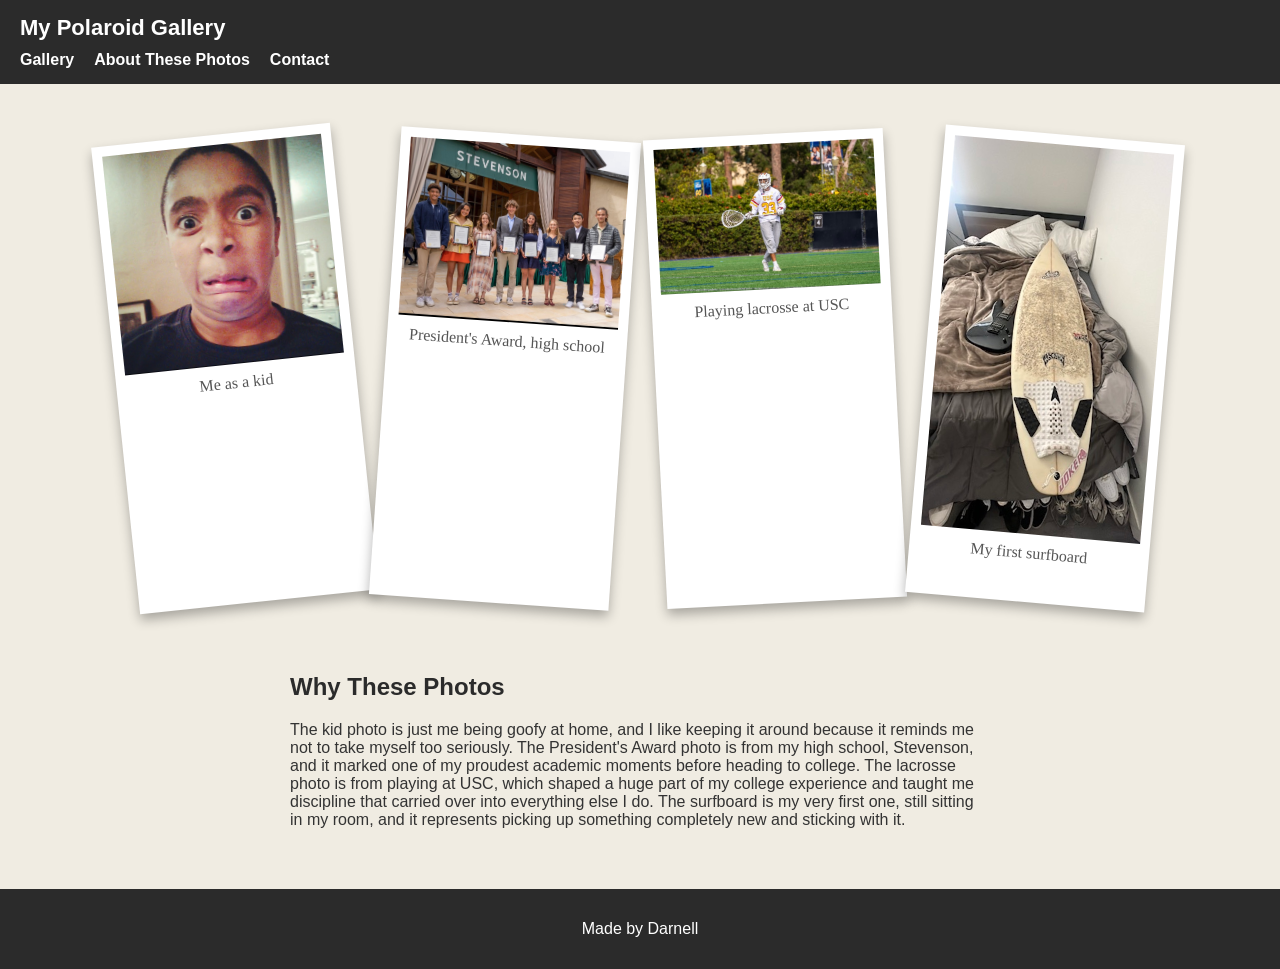
<file: index.html>
<!DOCTYPE html>
<html lang="en">
<head>
  <meta charset="UTF-8">
  <title>My Polaroid Gallery</title>
  <link rel="stylesheet" href="styles.css">
</head>
<body>

  <header>
    <h1>My Polaroid Gallery</h1>
    <nav>
      <ul>
        <li><a href="#gallery">Gallery</a></li>
        <li><a href="#about">About These Photos</a></li>
        <li><a href="#contact">Contact</a></li>
      </ul>
    </nav>
  </header>

  <main>
    <section id="gallery" class="gallery">

      <div class="polaroid p1">
        <img src="kid.jpeg" alt="Me as a kid">
        <p>Me as a kid</p>
      </div>

      <div class="polaroid p2">
        <img src="award.jpeg" alt="Winning the President's Award">
        <p>President's Award, high school</p>
      </div>

      <div class="polaroid p3">
        <img src="lacrosse.jpeg" alt="Playing lacrosse at USC">
        <p>Playing lacrosse at USC</p>
      </div>

      <div class="polaroid p4">
        <img src="surfboard.jpeg" alt="My first surfboard">
        <p>My first surfboard</p>
      </div>

    </section>

    <section id="about" class="about">
      <h2>Why These Photos</h2>
      <p>The kid photo is just me being goofy at home, and I like keeping it around because it reminds me not to take myself too seriously. The President's Award photo is from my high school, Stevenson, and it marked one of my proudest academic moments before heading to college. The lacrosse photo is from playing at USC, which shaped a huge part of my college experience and taught me discipline that carried over into everything else I do. The surfboard is my very first one, still sitting in my room, and it represents picking up something completely new and sticking with it.</p>
    </section>
  </main>

  <footer id="contact">
    <p>Made by Darnell</p>
  </footer>

</body>
</html>
</file>
<file: styles.css>
body {
  margin: 0;
  font-family: Arial, sans-serif;
  background-color: #f0ece2;
  color: #333;
}

header {
  background-color: #2b2b2b;
  color: white;
  padding: 15px 20px;
}

header h1 {
  margin: 0 0 10px 0;
  font-size: 22px;
}

nav ul {
  list-style: none;
  padding: 0;
  margin: 0;
  display: flex;
  gap: 20px;
}

nav ul li a {
  color: white;
  text-decoration: none;
  font-weight: bold;
}

nav ul li a:hover {
  text-decoration: underline;
}

.gallery {
  display: flex;
  flex-wrap: wrap;
  justify-content: center;
  gap: 30px;
  padding: 50px 20px;
}

.polaroid {
  background-color: white;
  padding: 10px 10px 40px 10px;
  width: 220px;
  box-shadow: 0 6px 12px rgba(0,0,0,0.3);
  text-align: center;
  transition: transform 0.3s ease, box-shadow 0.3s ease;
  cursor: pointer;
}

.polaroid img {
  width: 100%;
  display: block;
}

.polaroid p {
  margin: 10px 0 0 0;
  font-family: "Comic Sans MS", cursive;
  color: #555;
}

.polaroid:hover {
  transform: scale(1.08) rotate(0deg) !important;
  box-shadow: 0 12px 20px rgba(0,0,0,0.4);
  z-index: 5;
}

.p1 { transform: rotate(-6deg); }
.p2 { transform: rotate(4deg); }
.p3 { transform: rotate(-3deg); }
.p4 { transform: rotate(5deg); }

.about {
  max-width: 700px;
  margin: 0 auto 60px auto;
  padding: 0 20px;
}

.about h2 {
  color: #2b2b2b;
}

footer {
  background-color: #2b2b2b;
  color: white;
  text-align: center;
  padding: 15px;
}
</file>
